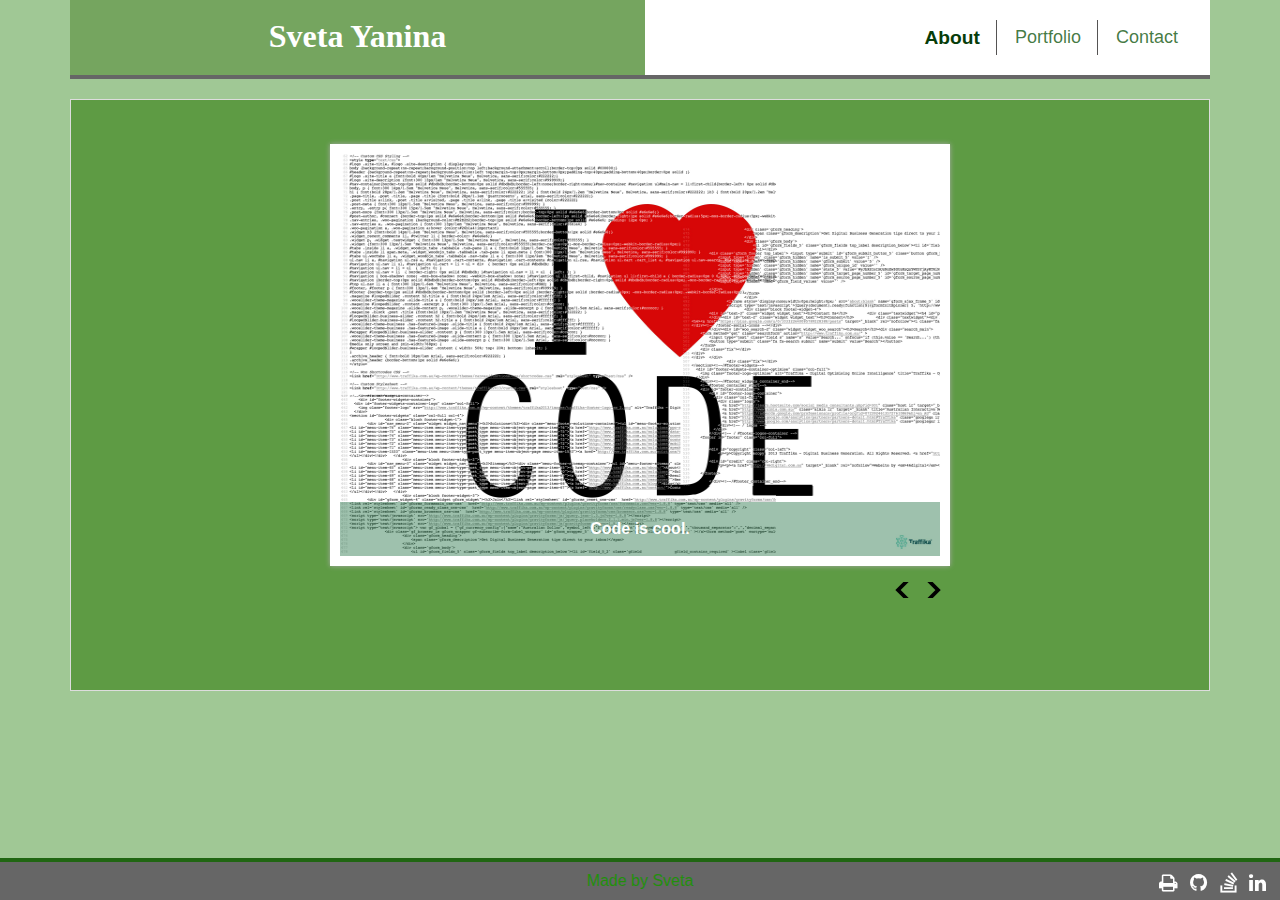
<file: index.html>
<!doctype html>
<html lang="en">

<head>
    <title>About me</title>
    <!-- Required meta tags -->
    <meta charset="utf-8">
    <meta name="viewport" content="width=device-width, initial-scale=1, shrink-to-fit=no">
    <!-- Bootstrap CSS -->
    <link rel="stylesheet" href="https://stackpath.bootstrapcdn.com/bootstrap/4.3.1/css/bootstrap.min.css"
        integrity="sha384-ggOyR0iXCbMQv3Xipma34MD+dH/1fQ784/j6cY/iJTQUOhcWr7x9JvoRxT2MZw1T" crossorigin="anonymous">
    <link href="https://maxcdn.bootstrapcdn.com/font-awesome/4.4.0/css/font-awesome.min.css" rel="stylesheet" />

    <link rel="stylesheet" type="text/css" href="assets/css/reset.css">
    <link rel="stylesheet" type="text/css" href="assets/css/styleCommon.css">
    <link rel="stylesheet" type="text/css" href="assets/css/styleAbout.css">

</head>

<body>
    <div id="header" class="container">
        <div class="row">
            <div id="title" class="col-12 col-md text-center">
                Sveta Yanina
            </div>
            <div class="col-12 col-md">
                <nav class="nav justify-content-center justify-content-md-end">
                    <a class="nav-link navigationCurrent" href="#">About</a>
                    <a class="nav-link" href="portfolio.html">Portfolio</a>
                    <a class="nav-link navigationLast" href="contact.html">Contact</a>
                </nav>
            </div>
        </div>
    </div>
    <p></p>
    <div id="content" class="container"><br>
        <div class="containerSlideShow">

            <div class="slideshow">

                <div class="slide active">
                    <!--<img src="assets/image/wheat_fields.jpg" alt="field" title="" />
                    <span>I was born and raised in ...</span>
                </div>

                <div class="slide">
                    <img src="assets/image/experience-kiev-ukraine-irina-fefd202adb790278a8f320fc1bdce2d4.jpg"
                        alt="Kyev,Ukraine" title="" />
                    <span>Ukraine</span>
                </div>

                <div class="slide">
                    <img src="assets/image/lufthansa.jpg" alt="My plain" title="" />
                    <span>One day my life changed completely...</span>
                </div>

                <div class="slide">
                    <img src="assets/image/47173-1920x1200.jpg" alt="Mt.Rainier" title="" />
                    <span>Now I live in wonderful state of Washington</span>
                </div>

                <div class="slide">
                    <img src="assets/image/dwdvaiztsrd01.jpg" alt="Snow Leopard" alt="Rain Bellevue" title="" />
                    <span>I love everything about this state. When there are rainy days....</span>
                </div>

                <div class="slide">
                    <img src="assets/image/Move_CityGuide_Seattle_v2_image_Dec20181.jpg" alt="Sunny Seattle" title="" />
                    <span>or sunny days.</span>
                </div>

                <div class="slide">-->
                    <img src="assets/image/code.jpg" alt="code" title="" />
                    <span>Code is cool.</span>
                </div>

                <div class="slide">
                    <img src="assets/image/baby.jpg" alt="Baby with book" title="" />
                    <span>As long as I remember myself, I wanted to be a software programmer.</span>
                </div>

                <div class="slide">
                    <img src="assets/image/920x1240.jpg" alt="University of Washington" title="" />
                    <span>I started looking for a programs from University of Washington...</span>
                </div>

                <div class="slide">
                    <img src="assets/image/Untitled.png" alt="My Bootcamp" title="" />
                    <span>And I found great Bootcamp where I learned different programming languages...</span>
                </div>

                <div class="slide">
                    <img src="assets/image/FS.jpg" alt="Icons" title="" />
                    <span>To name a few...</span>
                </div>
            </div>
            <div class="controls">
                <a class="next"></a>
                <a class="prev">Previous Slide</a>
            </div>
        </div>
        <br><br><br><br>
    </div>

    <!-- Optional JavaScript -->
    <!-- jQuery first, then Popper.js, then Bootstrap JS -->
    <script src="https://code.jquery.com/jquery-3.3.1.slim.min.js"
        integrity="sha384-q8i/X+965DzO0rT7abK41JStQIAqVgRVzpbzo5smXKp4YfRvH+8abtTE1Pi6jizo"
        crossorigin="anonymous"></script>
    <script src="https://cdnjs.cloudflare.com/ajax/libs/popper.js/1.14.7/umd/popper.min.js"
        integrity="sha384-UO2eT0CpHqdSJQ6hJty5KVphtPhzWj9WO1clHTMGa3JDZwrnQq4sF86dIHNDz0W1"
        crossorigin="anonymous"></script>
    <script src="https://stackpath.bootstrapcdn.com/bootstrap/4.3.1/js/bootstrap.min.js"
        integrity="sha384-JjSmVgyd0p3pXB1rRibZUAYoIIy6OrQ6VrjIEaFf/nJGzIxFDsf4x0xIM+B07jRM"
        crossorigin="anonymous"></script>

    <script src="javascript/about.js"></script>

    <footer id="footer"> Made by Sveta
        <div class="footer-links">
            <a href="resume.pdf" target="_blank"><i class="fa fa-print" style="font-size:20px"></i></a>
            <a href="https://github.com/Code-SY" target="_blank"><i class="fa fa-github"></i></a>
            <a href="https://stackoverflow.com/users/11381958/code-sy" target="_blank"><i
                    class="fa fa-stack-overflow"></i></a>
            <a href="https://www.linkedin.com/in/s-y-268633183/" target="_blank"><i class="fa fa-linkedin"></i></a>
        </div>
    </footer>
</body>

</html>
</file>
<file: assets/css/styleCommon.css>
body {
    margin: 0px;
    padding: 0px;
    background-color: #85b977c7;
    font-family: 'Arial', 'Helvetica Neue', Helvetica, sans-serif !important;
}

#header {
    margin-bottom: 20px;
    border-bottom: 4px #666666 solid;
    background-color: #ffffff;
}

#title {
    padding: 20px;
    display: inline-block;
    font-size: 2em;
    font-weight: bold;
    color: #ffffff;
    background-color: #2a7408a5;
    font-family: Georgia, Times, "Times New Roman", serif;
    -webkit-animation: mymove 5s infinite;
    animation: mymove 5s infinite;
}

@-webkit-keyframes mymove {
    from {
        color:white;
    }
    to {
        color: darkgreen;
    }
}

@keyframes mymove {
    from {
        color: white;
    }
    to {
        color: darkgreen;
    }
}

nav a {
    float: left;
    color: rgba(18, 88, 16, 0.797);
    text-align: center;
    margin: 20px 1px;
    padding-right: 10px;
    text-decoration: none;
    font-size: 18px;
    border-right: 1px rgb(85, 83, 83) solid;
}

a.navigationCurrent {
    color: #073d09!important;
    font-size: 1.2em;
    font-weight: bold !important;
    cursor: default;
}

a.navigationLast {
    border-right: 0px !important;
}

#content {
    /*background-image: url("http://www.xda-developers.com/wp-content/uploads/2012/03/Code.jpeg");*/
    background-color: #3a8219a5;
    background-blend-mode: soft-light;
    background-size:cover;
    background-repeat: no-repeat;
    background-position: center center;
    background-attachment: fixed;
    height: 100%;
    padding: 20px;
    line-height: 1.5em;
    border: 1px #dddddd solid;
    color: #066913d7;
}

#footer {
    background: #666666;
    border-top: 4px #206612 solid;
    font-size: 1em;
    padding: 0.7em;
    color: #228f0c;
    text-align: center;
    text-anchor: middle;
    position: fixed;
    bottom: 0;
    left: 0;
    right: 0;
    z-index: 10;
}

#footer a {
    color: white;
    font-size: 20px;
    padding: 4px;
    transition: all .5s ease;
    -webkit-transition: all .5s ease;
    -moz-transition: all .5s ease;
    -ms-transition: all .5s ease;
    -o-transition: all .5s ease;
}

#footer a:first-child {
    border-left: 1px solid #666666;
}
#submit {
    background: #279611;
}

#footer a:hover {
    color: #259c0d;
}

#footer .footer-links {
    display: inline;
    position: fixed;
    right: 0;
    margin-right: 10px;
}
</file>
<file: assets/css/styleAbout.css>
.containerSlideShow {
  width: 620px;
  margin: 0 auto;
}

.slideshow {
  margin: 0 0 30px 0;
  position: relative;
  width: 600px;
  height: 400px;
}

.slide {
  box-shadow: 0 0 5px #aaaaaa;
  position: absolute;
  opacity: 0;
  z-index: 9;
}

.slide img {
  width: 600px;
  height: 400px;
  overflow: hidden;
}

.slide span {
  background: rgba(25, 107, 59, 0.42);
  bottom: 10px;
  left: 10px;
  display: block;
  padding: 15px 0;
  position: absolute;
  overflow: hidden;
  text-align: center;
  width: 600px;
  color: white;
  font-weight: bold;
}

.active {
  background: #fff;
  display: block;
  opacity: 1;
  padding: 10px 10px 5px 10px;
  transition: opacity 1s ease;
  z-index: 10;
}

.controls a {
  cursor: pointer;
  display: block;
  float: right;
  width: 32px;
  height: 32px;
  text-indent: 100%;
  white-space: nowrap;
  overflow: hidden;
}

.next {
  background: url(../image/nextSlide.png);
}

.prev {
  background: url(../image/prevSlide.png);
}
</file>
